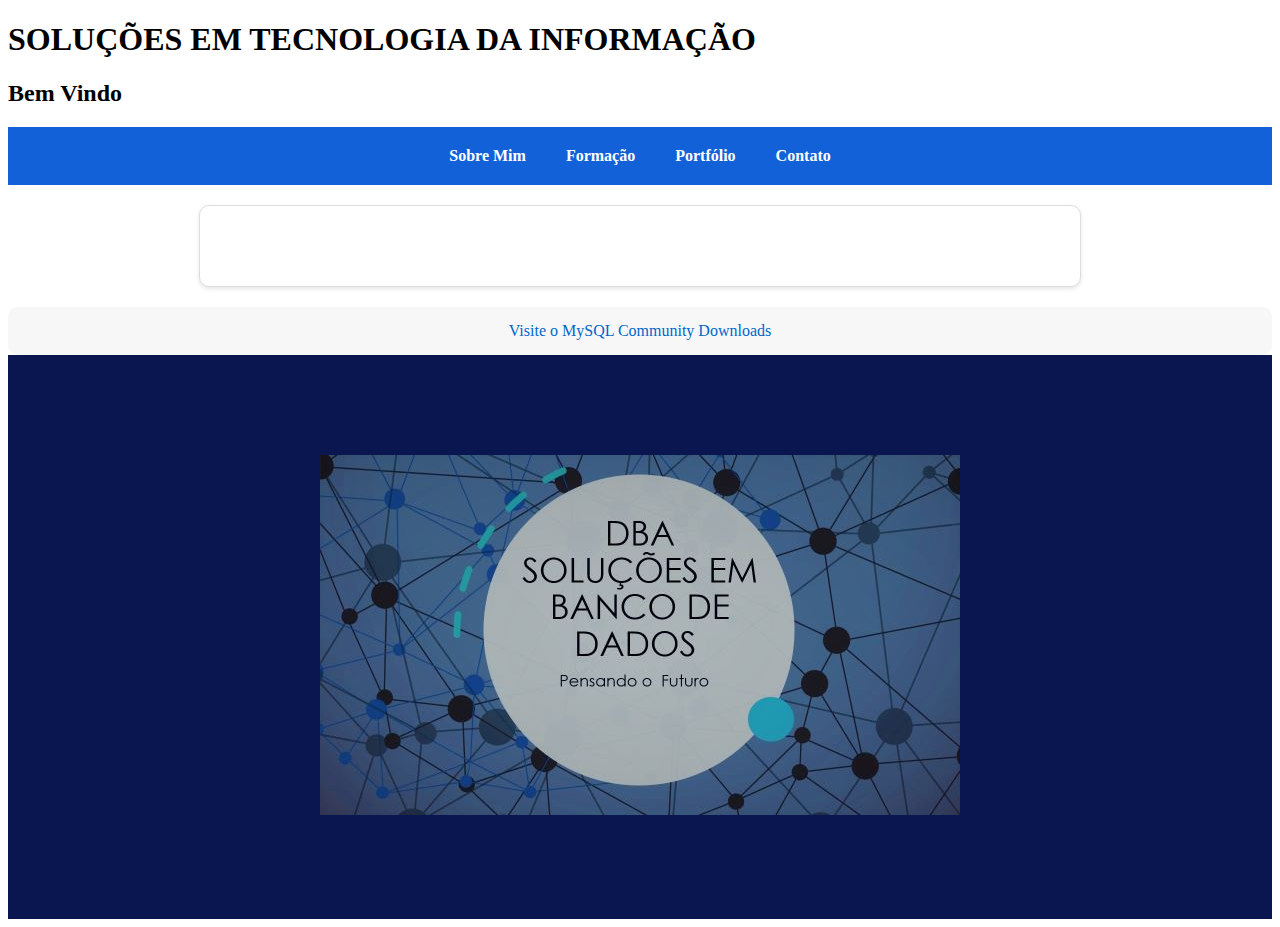
<file: siteuninter2023/index.html>
<!DOCTYPE html>
<html lang="en">
<head>
    <meta charset="UTF-8">
    <meta name="viewport" content="width=device-width, initial-scale=1.0">
    <link rel="stylesheet" href="styles.css">
    <title>siteuninter2023</title>
    <style>
        /* Muda o Tamanho das Letras */

        #content {
            font-size: 20px; 
        }


        /* Cria uma  coluna vertical */
        .vertical-column {
            display: flex;
            flex-direction: column;
            align-items: center;
            margin-top: 20px;
            padding: 10px;
            background-color: #f7f7f7;
            border-radius: 10px;
        }

        .vertical-column a {
            text-decoration: none;
            color: #0066cc;
            margin: 5px 0;
        }
    </style>
</head>
<body>
    
    
<div id="header">
    <h1> SOLUÇÕES EM TECNOLOGIA DA INFORMAÇÃO</h1>
    <h2>Bem Vindo</h2>
</div>
<header>
    <nav>
        <ul>
            <li><a href="#" class="link" data-content="about">Sobre Mim</a></li>
            <li><a href="#" class="link" data-content="education">Formação</a></li>
            <li><a href="#" class="link" data-content="portfolio">Portfólio</a></li>
            <li><a href="#" class="link" data-content="contact">Contato</a></li>
        </ul>
    </nav>
</header>
<main>   
    <div id="content">
        
    </div>
</main>
<div class="vertical-column">
    <a href="https://dev.mysql.com/downloads/workbench/" class="external-link" target="_blank">Visite o MySQL Community Downloads</a>
</div>
<footer><img src="Slide1.html.jpg" alt=""></footer>
<script src="script.js"></script>
</body>
</html>
</file>
<file: siteuninter2023/styles.css>
/* ... (estilos gerais) */

/* Estilos para o header */

header {
  background-color: #1261d8;
  color: #ffffff;
  padding: 20px 0;
}

nav ul {
  list-style: none;
  margin: 0;
  padding: 0;
  display: flex;
  justify-content: center;
}

nav ul li {
  margin: 0 20px;
}

.link {
  text-decoration: none;
  color: #fff;
  font-weight: bold;
  transition: color 0.3s;
}

.link:hover {
  color: #ff6600;
}

/* Estilos para o conteúdo */

#content {
  max-width: 800px;
  margin: 20px auto;
  padding: 40px;
  border: 1px solid #ddd;
  border-radius: 10px;
  background-color: #fff;
  box-shadow: 0 2px 4px rgba(0, 0, 0, 0.1);
  line-height: 1.6;
}

.content-title {
  font-size: 40px;
  margin-bottom: 20px;
}

.content-text {
  font-size: 50px;
}

.form-container {
  text-align: left;
  margin-top: 20px;
}

.form-container label,
.form-container input,
.form-container textarea {
  display: block;
  margin-bottom: 10px;
  width: 100%;
}

.form-container textarea {
  resize: vertical;
}

.form-container input[type="submit"] {
  background-color: #ff6600;
  color: #fff;
  border: none;
  padding: 10px 20px;
  border-radius: 5px;
  cursor: pointer;
  transition: background-color 0.3s;
}

.form-container input[type="submit"]:hover {
  background-color: #ff8800;
}

/* Estilos para o rodapé */

footer {
  background-color: #091650;
  color: #fffcfc;
  text-align: center;
  padding: 100px 0;
}


/* ... (outros estilos) */

.portfolio-item {
  margin-bottom: 20px;
}

.portfolio-item img {
  max-width: 100%;
  height: auto;
}
</file>
